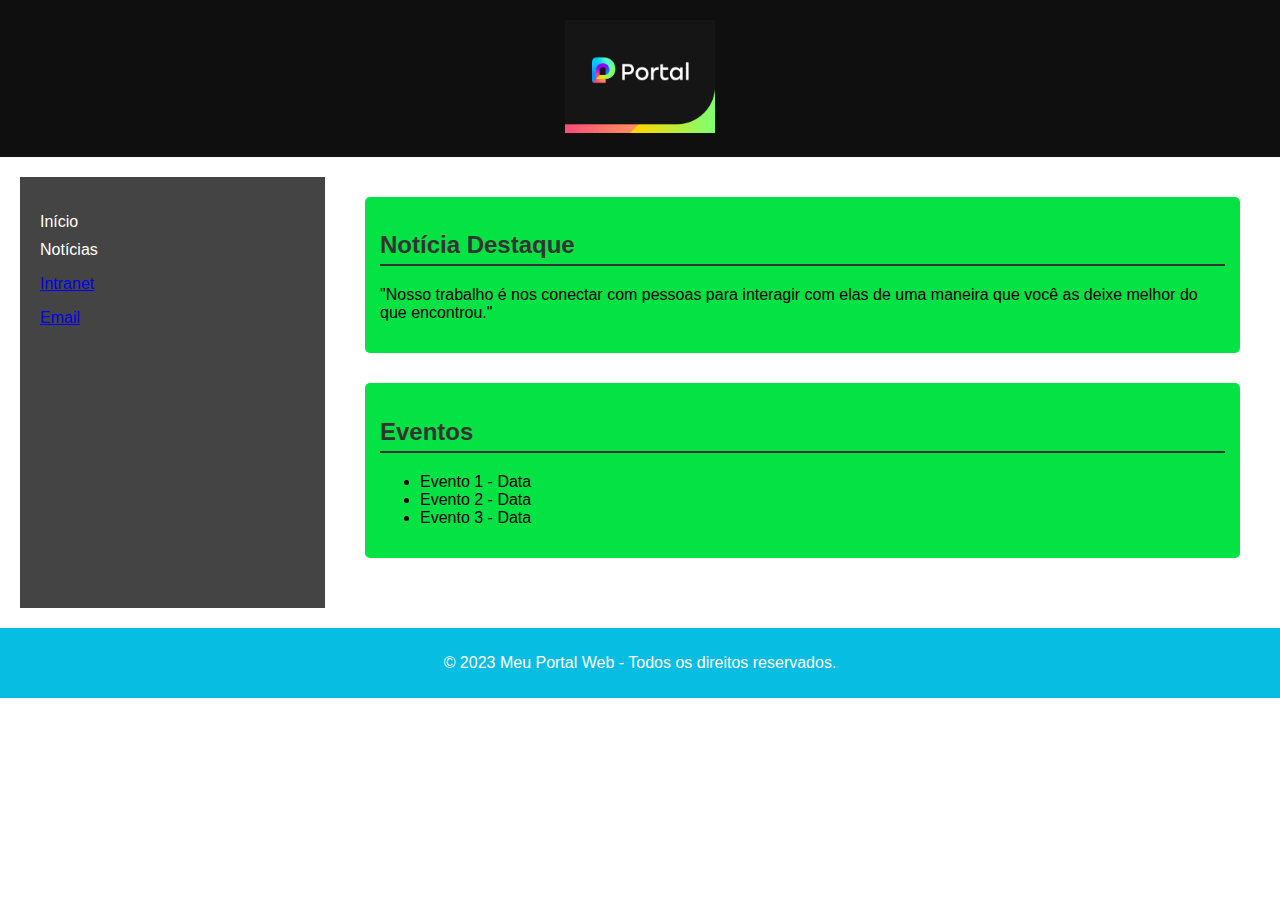
<file: conf-web01/index.html>
<!DOCTYPE html>
<html lang="pt-br">
<head>
    <meta charset="UTF-8">
    <meta name="viewport" content="width=device-width, initial-scale=1.0">
    <title>Meu Portal Web</title>
    <style>
        body {
            font-family: Arial, sans-serif;
            margin: 0;
            padding: 0;
        }

        header {
            background-color: #0f0f0f;
            color: #fff;
            padding: 20px;
            text-align: center;
        }

        header img {
            max-width: 150px;
        }

        .container {
            display: grid;
            grid-template-columns: 1fr 3fr;
            grid-gap: 20px;
            padding: 20px;
        }

        nav {
            background-color: #444;
            color: #fff;
            padding: 20px;
        }

        nav ul {
            list-style: none;
            padding: 0;
        }

        nav li {
            margin-bottom: 10px;
        }

        nav li a {
            color: #fff;
            text-decoration: none;
        }

        main {
            padding: 20px;
        }

        section {
            margin-bottom: 30px;
            background-color: #05e244;
            padding: 15px;
            border-radius: 5px;
        }

        h2 {
            color: #333;
            border-bottom: 2px solid #333;
            padding-bottom: 5px;
        }

        footer {
            background-color: #08bde2;
            color: #fff;
            text-align: center;
            padding: 10px;
            clear: both;
        }
    </style>
</head>
<body>
    <header>
        <img src="logo.png" alt="Logo do Portal Web">
    </header>

    <div class="container">
        <nav>
            <ul>
                <li><a href="#">Início</a></li>
                <li><a href="#">Notícias</a></li>
                <p><a href="/app2">Intranet</a></p>
                <p><a href="/app3">Email</a></p>
            </ul>
        </nav>

        <main>
            <section>
                <h2>Notícia Destaque</h2>
                <p>"Nosso trabalho é nos conectar com pessoas para interagir com elas de uma maneira que você as deixe melhor do que encontrou."</p>
            </section>

            <section>
                <h2>Eventos</h2>
                <ul>
                    <li>Evento 1 - Data</li>
                    <li>Evento 2 - Data</li>
                    <li>Evento 3 - Data</li>
                </ul>
            </section>
        </main>
    </div>

    <footer>
        <p>&copy; 2023 Meu Portal Web - Todos os direitos reservados.</p>
    </footer>
</body>
</html>
</file>
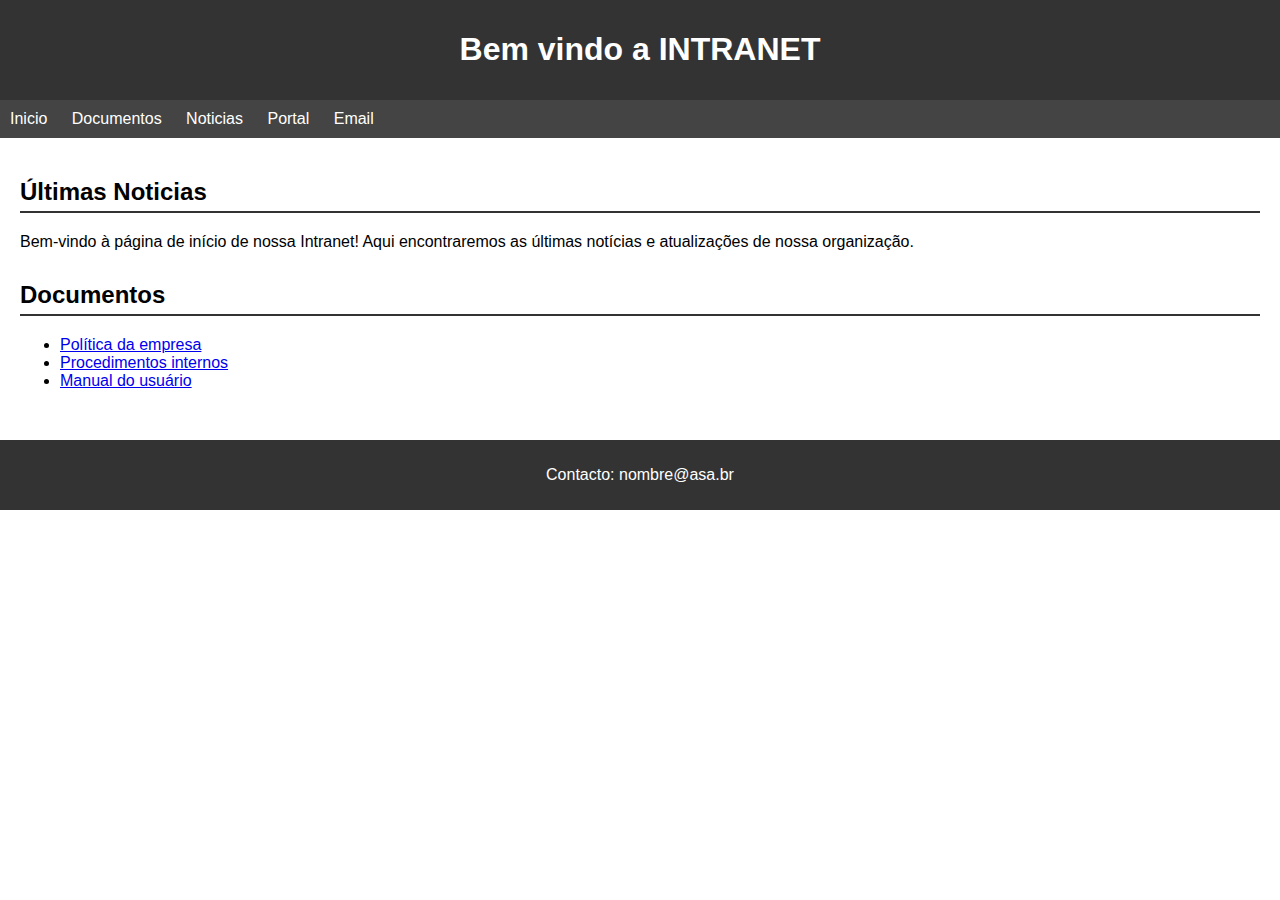
<file: conf-web02/index.html>
<!DOCTYPE html>
<html lang="en">
<head>
    <meta charset="UTF-8">
    <meta name="viewport" content="width=device-width, initial-scale=1.0">
    <title>Intranet</title>
    <link rel="stylesheet" href="styles.css">
</head>
<body>
    <header>
        <h1>Bem vindo a INTRANET</h1>
    </header>

    <nav>
        <ul>
            <li><a href="#">Inicio</a></li>
            <li><a href="#">Documentos</a></li>
            <li><a href="#">Noticias</a></li>
            <li><a href="app1">Portal</a></li>
            <li><a href="app3">Email</a></li>
        </ul>
    </nav>

    <main>
        <section>
            <h2>Últimas Noticias</h2>
            <p>Bem-vindo à página de início de nossa Intranet! Aqui encontraremos as últimas notícias e atualizações de nossa organização.</p>
        </section>

        <section>
            <h2>Documentos</h2>
            <ul>
                <li><a href="#">Política da empresa</a></li>
                <li><a href="#">Procedimentos internos</a></li>
                <li><a href="#">Manual do usuário</a></li>
            </ul>
        </section>
    </main>

    <footer>
        <p>Contacto: nombre@asa.br</p>
    </footer>
</body>
</html>
</file>
<file: conf-web02/styles.css>
body {
    font-family: Arial, sans-serif;
    margin: 0;
    padding: 0;
}

header {
    background-color: #333;
    color: #fff;
    padding: 10px;
    text-align: center;
}

nav {
    background-color: #444;
    color: #fff;
    padding: 10px;
}

nav ul {
    list-style: none;
    margin: 0;
    padding: 0;
}

nav li {
    display: inline;
    margin-right: 20px;
}

nav li a {
    color: #fff;
    text-decoration: none;
}

main {
    padding: 20px;
}

section {
    margin-bottom: 30px;
}

h2 {
    border-bottom: 2px solid #333;
    padding-bottom: 5px;
}

footer {
    background-color: #333;
    color: #fff;
    padding: 10px;
    text-align: center;
}
</file>
